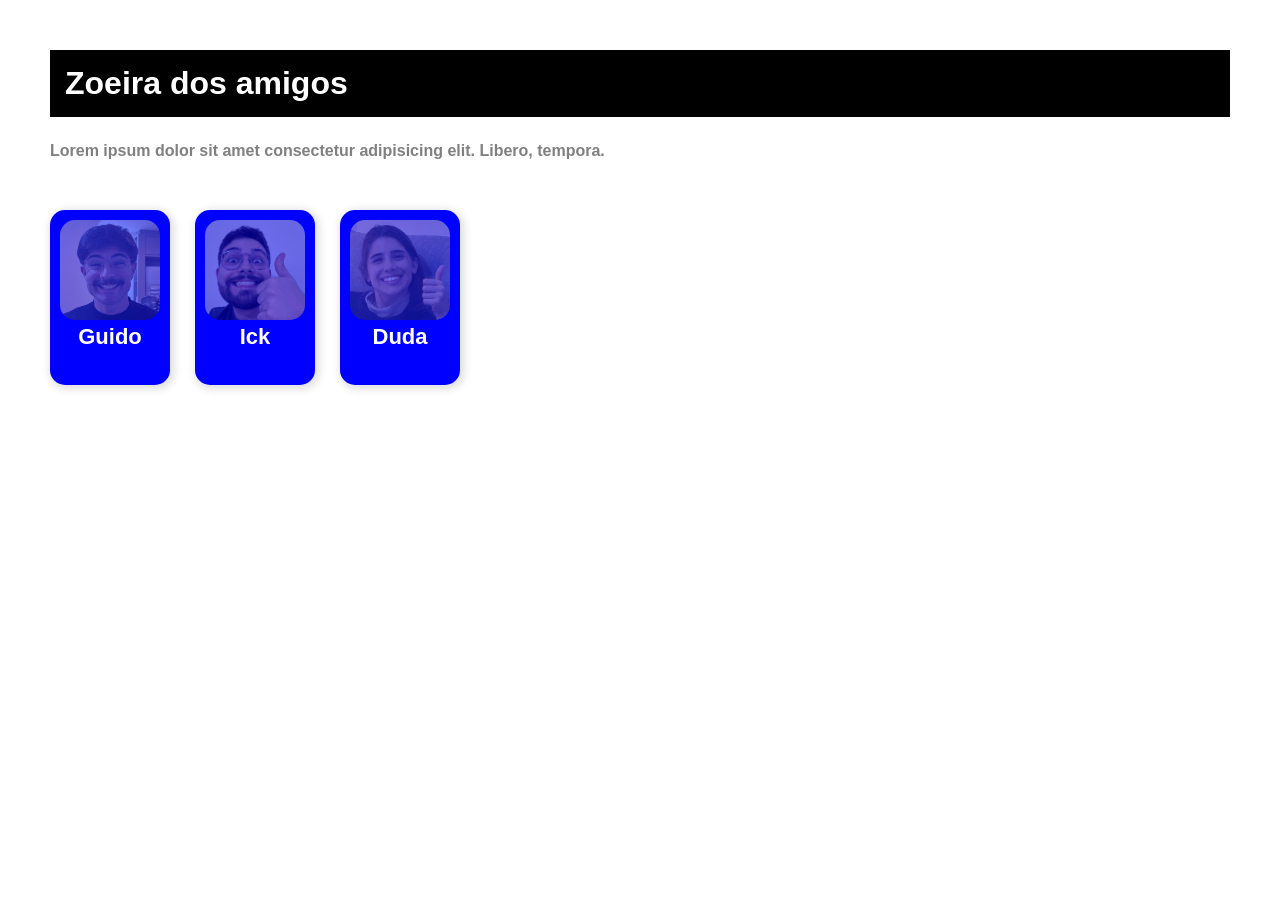
<file: index.html>
<!DOCTYPE html>
<html lang="pt">
<head>
    <meta charset="UTF-8">
    <meta name="viewport" content="width=device-width, initial-scale=1.0">

    <link rel="stylesheet" href="main.css"/>

    <title>Zoeira dos amigos</title>
</head>
<body>
    <h1>Zoeira dos amigos</h1>
    <h2>Lorem ipsum dolor sit amet consectetur adipisicing elit. Libero, tempora.</h2>
    <section>
        <h3 class="hidden">Caixinha de Jogadores</h3>
        <div class="pessoas" id="guido">
            <a href="https://www.youtube.com" target="_blank">
                <img src="./images/Guido.jpg" alt="Foto do Guido">
            </a>
            <h4>Guido</h4>
        </div>
        <div class="pessoas" id="ick">
            <a href="https://www.ufc.com" target="_blank">
                <img src="./images/ick.jpg" alt="Foto do Ick">
            </a>
            <h4>Ick</h4>
            
        </div>
        <div class="pessoas" id="duda">
            <a href="https://www.barbie.com" target="_blank"> 
                <img src="./images/Duda.jpg" alt="Foto do Duda">
            </a>
            <h4>Duda</h4>
        </div>
    </section>
</body>
</html>
</file>
<file: main.css>
.hidden {
    display: none;
}

h1, h2, h3, h4, h5, h6, p {
    margin: 0;
    font-family: 'Lucida Sans', 'Lucida Sans Regular', 'Lucida Grande', 'Lucida Sans Unicode', Geneva, Verdana, sans-serif;
}

body {
    margin: 50px;
}

h1 {
    font-size: 32px;
    background-color: black;
    color: white;
    padding: 15px;
}

h2 {
    font-size: 16px;
    color: grey;
    margin-top: 25px;
}

section {
    margin-top: 50px;
    display: flex;
    gap: 25px;
}

.pessoas h4 {
    font-size: 22px;
    margin-bottom: 25px;
    text-align: center;
    color: white;
}

.pessoas img {
    opacity: .5;;
    width: 100px;
    border-radius: 15px;
    transition:cubic-bezier(1, 0, 0, 1);
    transition: ease-in-out .3s all;
    cursor: pointer;
}

.pessoas img:hover {
    opacity: 1;
}

.pessoas {
    padding: 10px;
    border-radius: 15px;
    box-shadow: 2px 2px 8px 2px rgba(0, 0, 0, 0.138);
    background-color: blue;
}
</file>
